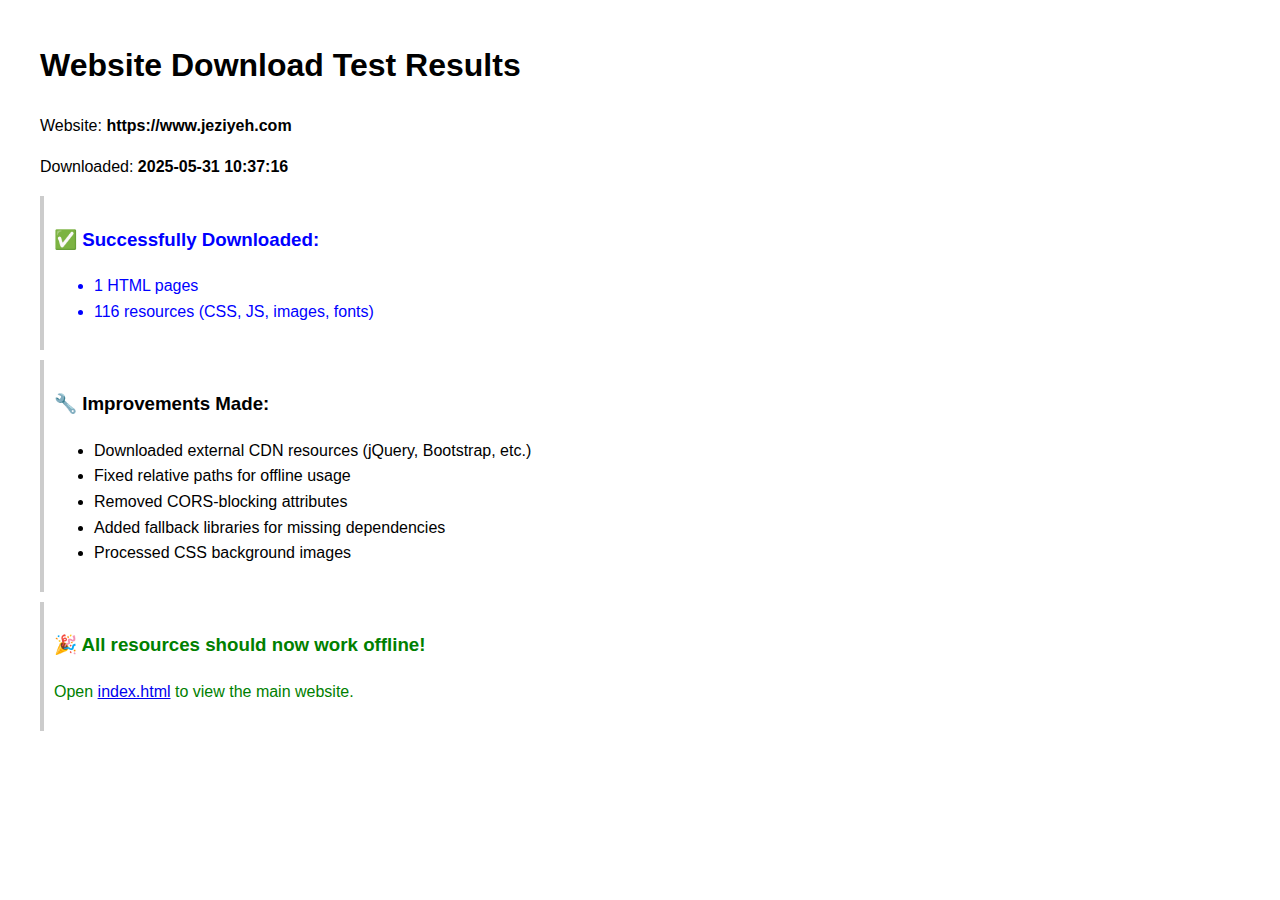
<file: test_page.html>
<!DOCTYPE html>
<html lang="en">
<head>
    <meta charset="UTF-8">
    <meta name="viewport" content="width=device-width, initial-scale=1.0">
    <title>Website Test Page</title>
    <style>
        body { font-family: Arial, sans-serif; margin: 40px; line-height: 1.6; }
        .success { color: green; }
        .error { color: red; }
        .info { color: blue; }
        .test-result { margin: 10px 0; padding: 10px; border-left: 4px solid #ccc; }
    </style>
</head>
<body>
    <h1>Website Download Test Results</h1>
    <p>Website: <strong>https://www.jeziyeh.com</strong></p>
    <p>Downloaded: <strong>2025-05-31 10:37:16</strong></p>
    
    <div class="test-result info">
        <h3>✅ Successfully Downloaded:</h3>
        <ul>
            <li>1 HTML pages</li>
            <li>116 resources (CSS, JS, images, fonts)</li>
        </ul>
    </div>
    
    <div class="test-result">
        <h3>🔧 Improvements Made:</h3>
        <ul>
            <li>Downloaded external CDN resources (jQuery, Bootstrap, etc.)</li>
            <li>Fixed relative paths for offline usage</li>
            <li>Removed CORS-blocking attributes</li>
            <li>Added fallback libraries for missing dependencies</li>
            <li>Processed CSS background images</li>
        </ul>
    </div>
    
    
    
    <div class="test-result success">
        <h3>🎉 All resources should now work offline!</h3>
        <p>Open <a href="index.html">index.html</a> to view the main website.</p>
    </div>
    
    <script>
        // Test if external libraries loaded
        setTimeout(function() {
            if (typeof jQuery !== 'undefined') {
                console.log('✅ jQuery loaded successfully');
            } else {
                console.log('⚠️ jQuery not available');
            }
        }, 1000);
    </script>
</body>
</html>
</file>
